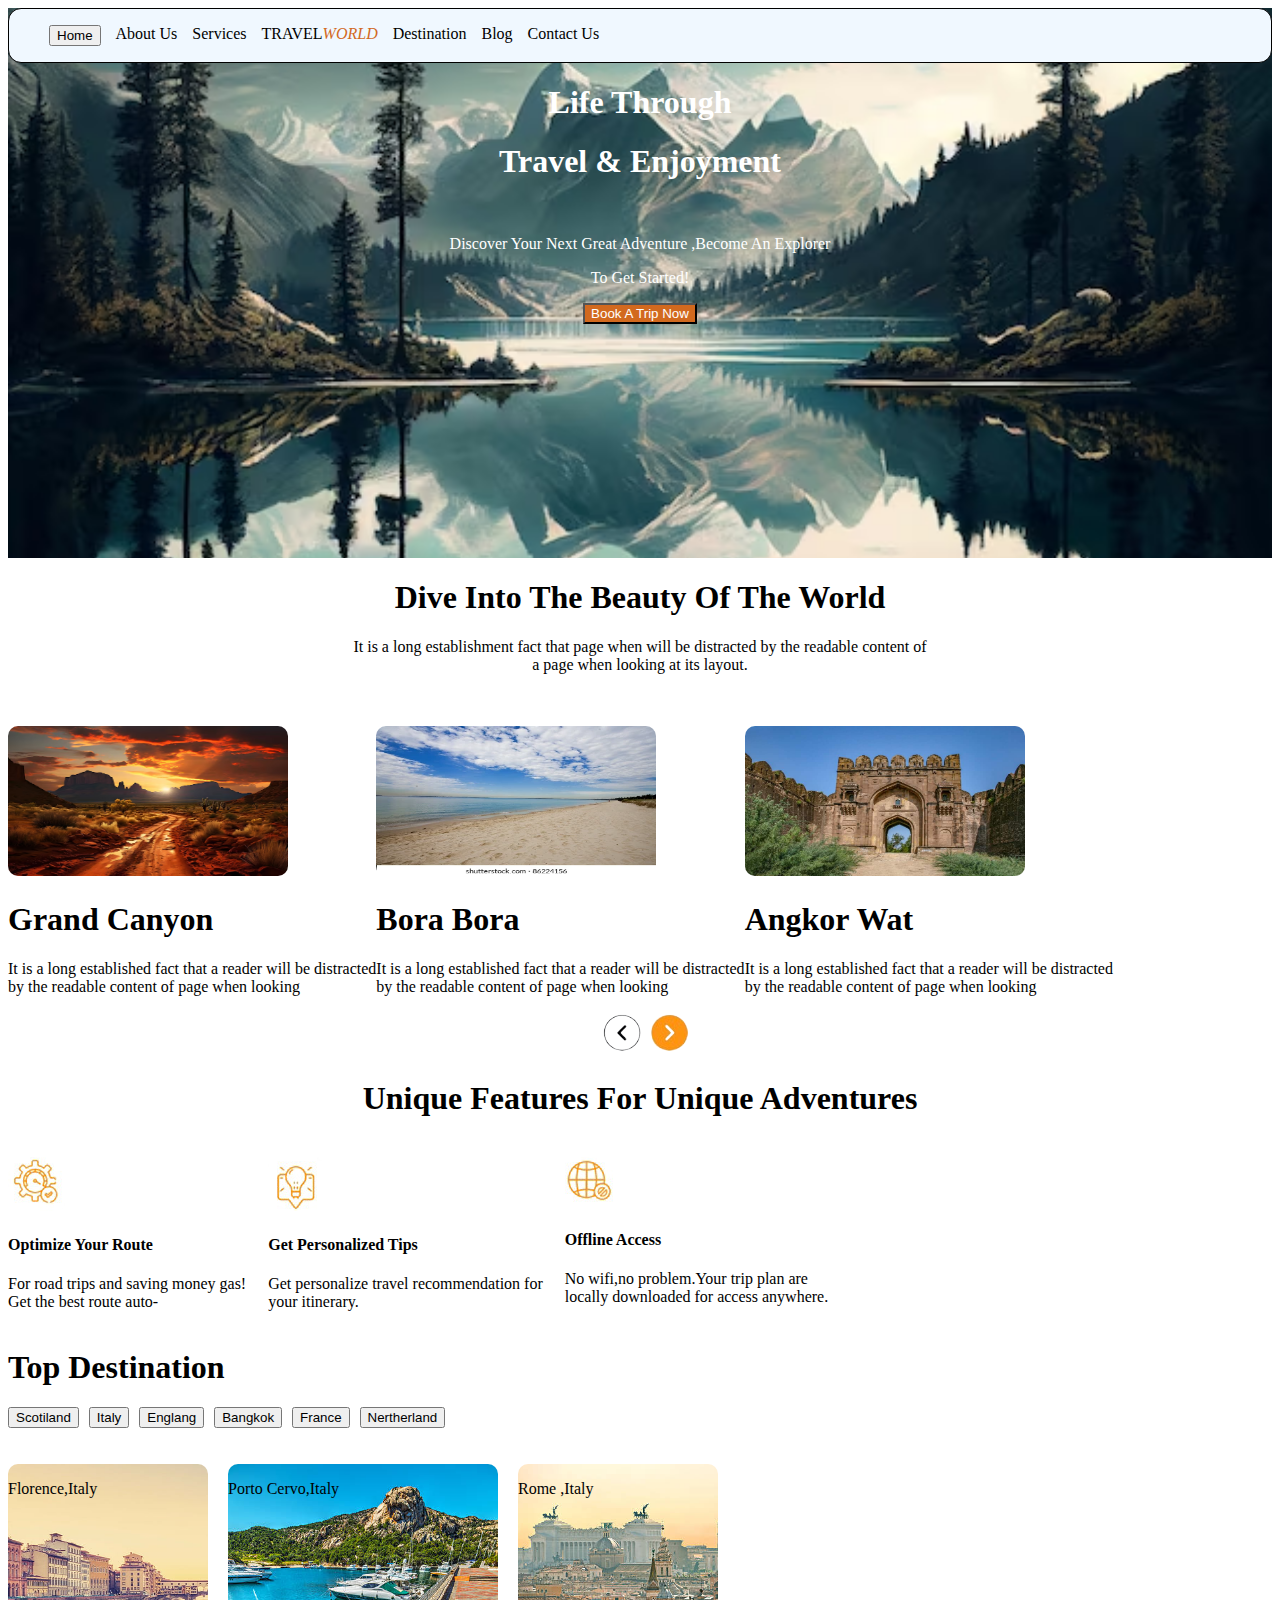
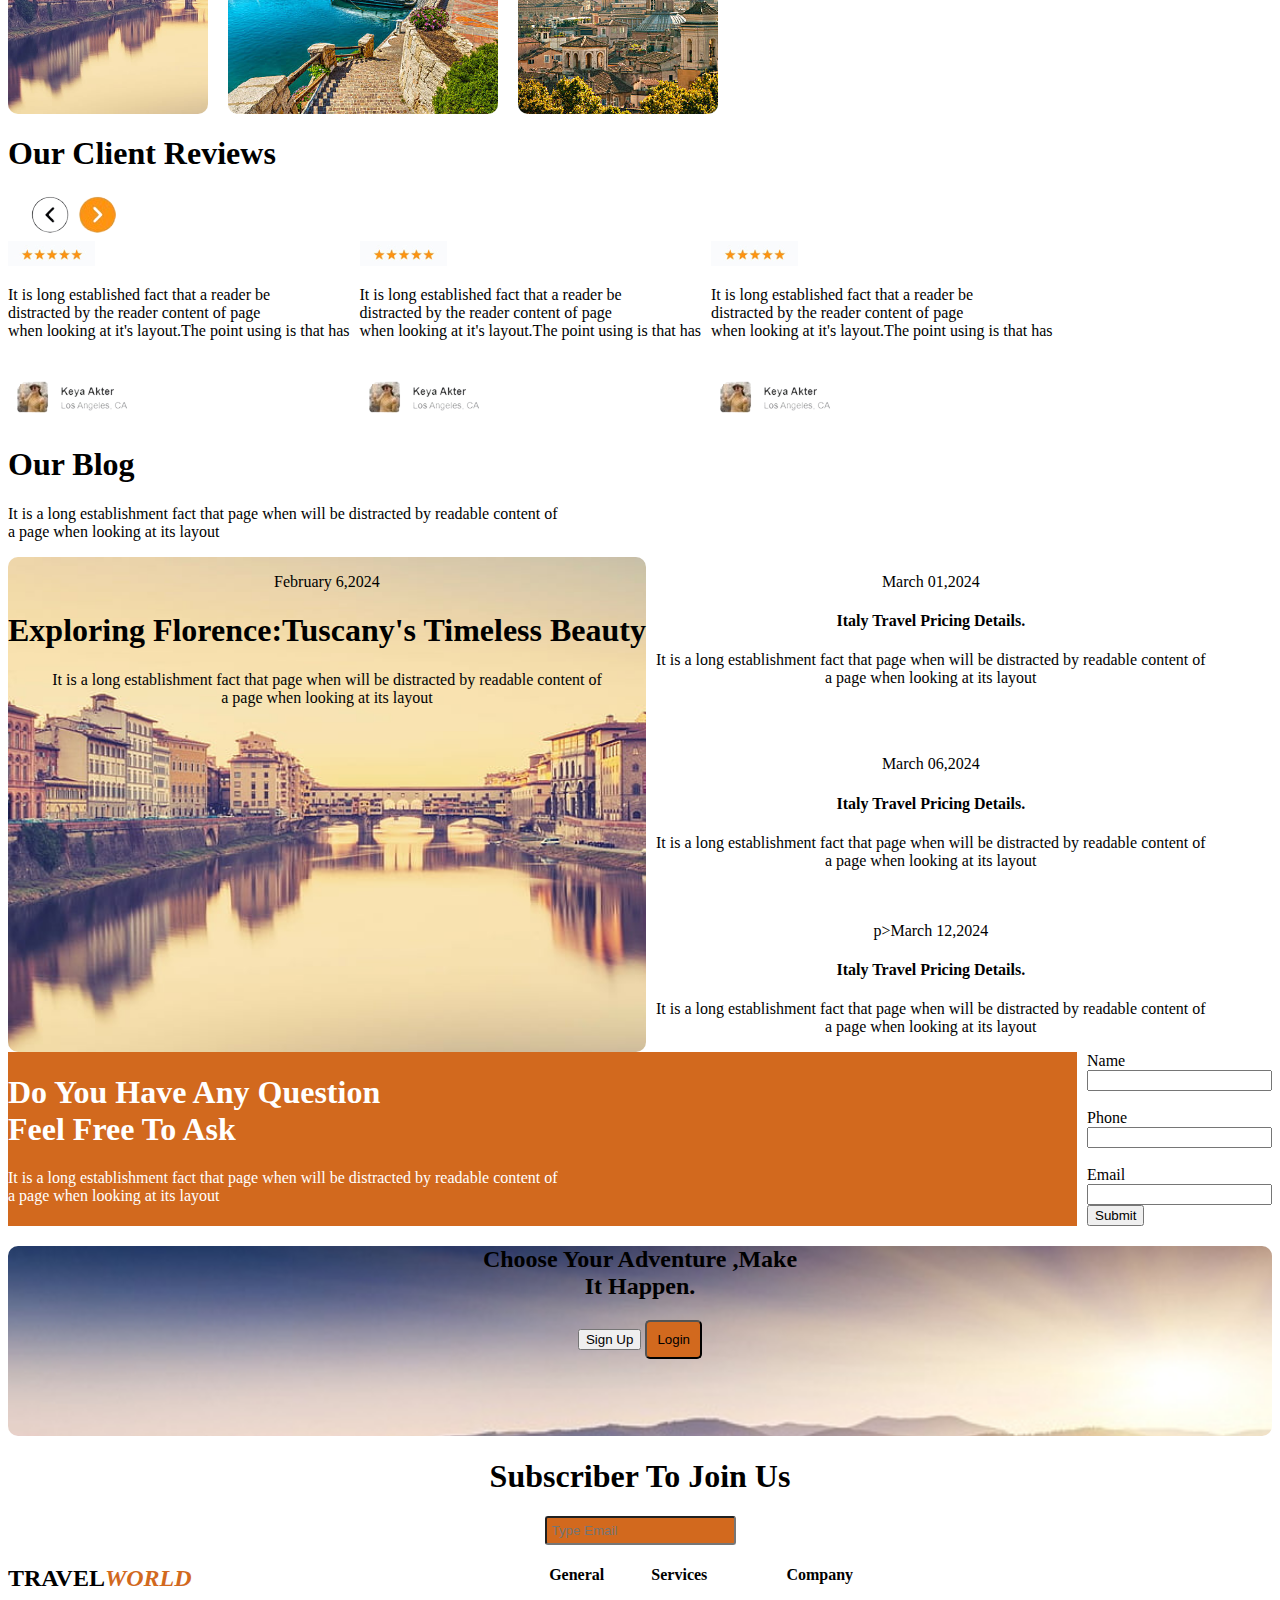
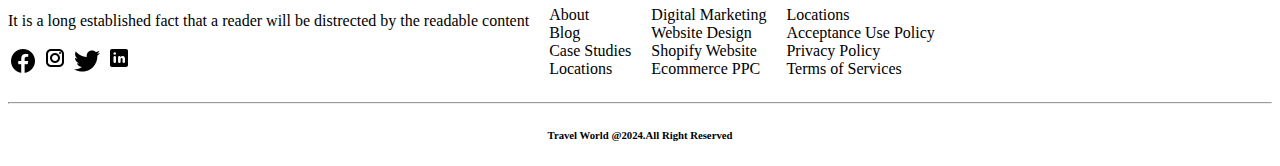
<file: index.html>
<!DOCTYPE html>
<html lang="en">
<head>
    <meta charset="UTF-8">
    <meta nanmAme="viewport" content="width=device-width, initial-scale=1.0">
    <title>Document</title>
    <link rel="stylesheet" href="style.css">
    <link rel="stylesheet"  href="https://cdnjs.cloudflare.com/ajax/libs/font-awesome/6.5.1/css/all.min.css" href="style.css"/>
</head>
<body>
<div id="main">

    <div class="navbar">
        <ul>
            <li><button>Home</button > </li>
            <li><a>About Us</a></li>
            <li><a>Services</a></li>
            <li><a>TRAVEL<em>WORLD</em></a></li>
            <li><a>Destination</a></li>
            <li><a>Blog</a></li>
            <li><a>Contact Us</a></li>
        </ul>
        </div>
    
        <div id="travel">
            <h1> Life Through</h1>
            <h1>Travel & Enjoyment</h1>
            <br>
            <p>Discover Your Next Great Adventure ,Become An Explorer</p>
            <p>To Get Started!</p>
            <button class="button">Book A Trip Now</button>
           
        </div>


    </div> 
    <div id="world">
        <h1>Dive Into The Beauty Of The World</h1>
        <p>It is a long establishment fact that page when will be distracted by the readable content of <br>
            a page when looking at its layout.</p>
    </div>
    <br>
    <br>
    <div id="place">
        <div class="cayon">
            <img src="image/sunset.avif" alt="" class="image">
            <br>
            <h1>Grand Canyon</h1>
            <p>It is a long established fact that a reader will be distracted <br>
            by the readable content of page when looking</p>
        </div>
        <div class="bora">
        <img src="image/beach.webp" alt="" class="image">
        <br>
        <h1>Bora Bora</h1>
        <p>It is a long established fact that a reader will be distracted <br>
            by the readable content of page when looking</p>
       </div>
       <div>
       <div class="angkor">
        <img src="image/historic.jpg" alt="" class="image">
        <br>
        <h1>Angkor Wat</h1> 
        <p>It is a long established fact that a reader will be distracted <br>
            by the readable content of page when looking</p>
            
        </div>
       </div>
    </div>
    <div class="great">
       <img src="image/great.png" alt=""> 
    </div>
    <div class="adventure">
       <h1>Unique Features For Unique Adventures</h1> 
       <br>
    </div>
    <div id="feature">
        <div>
            <img src="image/opt.png" alt="">
        <h4>Optimize Your Route</h4>
        <p>For road trips and saving money gas!
            <br>Get the best route auto-
        </p>
    </div>
    <div>
        <img src="image/rem.png" alt="">
        <h4>Get Personalized Tips</h4>
        <p>Get personalize travel recommendation for<br>
        your itinerary.</p>
    </div>
    <div>
        <img src="image/glob.png" alt="">
        <h4>Offline Access</h4>
        <p>No wifi,no problem.Your trip plan are <br>
        locally downloaded for access anywhere.</p>
    </div>

    </div>
    <div>
<h1>Top Destination</h1>
    </div>
    <div id="destination">
       <div>
        <button>Scotiland</button>
       </div>
<div>
    <button>Italy</button>
</div>
<div>
    <button>Englang</button>
</div>
<div>
    <button>Bangkok</button>
</div>
<div>
    <button>France</button>
</div>
<div>
<button>Nertherland</button>
    </div>
    </div>
    <br>
    <br>
    <div id="sites">

        <div class="country">
            <p>Florence,Italy</p>   
        </div>
        <div class="state">
            <p>Porto Cervo,Italy</p>
        </div>
        <div class="his">
            <p>Rome ,Italy</p>
        </div>
        
    </div>

    <div>
    <h1>Our Client Reviews</h1>
    </div>
    <div class="lower">
        <img src="image/great.png" alt="">
    </div>
    <div id="reviews">
        <div>
            <img src="image/like.png" alt="">
        <p>It is long established fact that a reader be <br>
        distracted by the reader content of page <br>
    when looking at it's layout.The point using
    is that has</p>
    <br>
    <img src="image/comment.png" alt="">
    </div>
    <div>
        <img src="image/like.png" alt="">
        <p>It is long established fact that a reader be <br>
        distracted by the reader content of page <br>
    when looking at it's layout.The point using
    is that has</p>
    <br>
    <img src="image/comment.png" alt="">
    </div>
    <div>
        <img src="image/like.png" alt="">
        <p>It is long established fact that a reader be <br>
        distracted by the reader content of page <br>
    when looking at it's layout.The point using
    is that has</p>
    <br>
    <img src="image/comment.png" alt="">
    </div>

    </div>

    <div id="page">
        <h1>Our Blog</h1>
        <p>It is a long establishment fact that page when will be distracted by readable content of
            <br>a page when looking at its layout</p>
    </div>
    <div id="blog">

        <div id="italy">
            <p>February 6,2024</p>
            <h1>Exploring Florence:Tuscany's Timeless Beauty</h1>
            <p>It is a long establishment fact that page when will be distracted by readable content of
                <br>a page when looking at its layout</p>
        </div>
        <div>
         <p>March 01,2024</p>
         <h4>Italy Travel Pricing Details.</h4>
         <p>It is a long establishment fact that page when will be distracted by readable content of
            <br>a page when looking at its layout</p>
            <br>
            <br>
            <p>March 06,2024</p>
            <h4>Italy Travel Pricing Details.</h4>
            <p>It is a long establishment fact that page when will be distracted by readable content of
         <br>a page when looking at its layout</p> 
         <br>
         <br>
         p>March 12,2024</p>
            <h4>Italy Travel Pricing Details.</h4>
            <p>It is a long establishment fact that page when will be distracted by readable content of
         <br>a page when looking at its layout</p>

        </div>
        </div>
        <div id="question">
        <div class="statement">
            <h1>Do You Have Any Question<br>
            Feel Free To Ask</h1>
            <p>It is a long establishment fact that page when will be distracted by readable content of
                <br>a page when looking at its layout</p>

        </div>

        <div>
            <label for="name">Name</label>
            <br>
            <input type="text">
            <br>
            <br>
            <label for="phone">Phone</label>
            <br>
            <input type="text">
            <br>
            <br>
            <label for="email">Email</label>
            <br>
            <input type="text">
            <br>
            <button>Submit</button>
        </div>
        
    </div>
    <div id="heroImage">

        <h2>Choose Your Adventure ,Make <br>
            It Happen.
        </h2>
        <button>Sign Up</button>  <button class="shade">Login</button>
    </div>

    <div id="subscriber">
        <h1>Subscriber To Join Us</h1>
        <input  placeholder="Type Email" class="input">
    </div>
<div id="footer">
    <div class="color">
        <h2>TRAVEL<em>WORLD</em></h2>
        <p>It is a long established fact that a reader
            will be distrected by the readable content
        </p>
        <div id="icon">
            <div>
                <img src="image/face.png" alt="">   
            </div>
            <div>
                <img src="insagram.png" alt="">
            </div>
            <div>
                <img src="image/twitter.png" alt="">
            </div>
            <div>
                <img src="image/ln.png" alt="">
            </div>
       
        </div>
    </div>
    <div>
        <h4>General</h4>
        <p>
            About
            <br>
            Blog
            <br>
            Case Studies
            <br>
            Locations
        </p>
    </div>

    <div>
        <h4>Services</h4>
        <p>
            Digital Marketing
            <br>
            Website Design
            <br>
            Shopify Website
            <br>
            Ecommerce PPC
        </p>

    </div>

    <div>
        <h4>Company</h4>
        <p>
            Locations<br>
            Acceptance Use Policy
            <br>
            Privacy Policy<br>
            Terms of Services
        </p>
    </div>

    </div>
    <hr>
    <div id="end">
        <h6>Travel World @2024.All Right Reserved</h6>
    </div>
</body>
</html>
</file>
<file: style.css>
.navbar ul{
    display: flex;
    gap: 15px;
    list-style: none;

}
.navbar em{
    color: chocolate;
}
.navbar{
    border: solid 1px;
    background-color: aliceblue;
    border-radius: 13px;
}
.lower{
align-self: self-end;
}

#main{
    background-image: url(image/mountain.avif);
    background-repeat: no-repeat;
    background-size: cover;
    text-align: center;
    min-width: 700px;
    min-height:550px ;

}
#travel{
    color: white;
}
.button{
    background-color: chocolate;
    color: white;
}
#world{
    text-align: center;
}
#place{
    display: flex;
}
.image{
    width: 280px;
    height: 150px;
    border-radius: 10px;
}
.great{
    text-align: center;
}
.adventure{
    text-align: center;
}
#feature{
    display: flex;
    gap: 22px;
}
#destination{
    display: flex;
    gap: 10px;
}
#sites{
    display: flex;
    gap: 20px;
    
}
.country{
background-image: url(image/florence.jpg);
background-repeat:  no-repeat;
background-size: cover;
text-align: left;
min-width: 200px;
min-height:190px ;
border-radius: 10px;

}
.state{
    background-image: url(image/portCervo.jpg);
    background-repeat: no-repeat;
    background-size: cover;
    text-align: left;
    min-width: 270px;
    min-height:250px ;
    border-radius: 10px;


} 
.his{
    background-image: url(image/rome.jpg);
    background-repeat: no-repeat;
    background-size: cover;
    text-align: left;
    min-width: 200px;
    min-height:190px ;
    border-radius: 10px;
 
} 
#reviews{
    display: flex;
    gap: 10px;
}
#blog{
   display: flex ; 
   gap: 10px;
   text-align: center;
}
#italy{
    background-image: url(image/florence.jpg);
    background-repeat: no-repeat;
    background-size: cover;
    text-align: center;
    min-width: 200px;
    min-height:190px ;
    border-radius: 10px;
    color:black;
    
}
#question{
    display: flex;
    gap: 10px;
}
.statement{
    background-color: chocolate;
    color: white;
    width:90% ;

}
#heroImage{
    background-image: url(image/hero.jpg);
    background-repeat: no-repeat;
    background-size: cover;
    text-align: left;
    min-width: 200px;
    min-height:190px ;
    border-radius: 10px;
    color:black;
    text-align: center;

}
.shade{
    background-color: chocolate;
    border-radius: 5px;
    padding: 10px;
}
#subscriber{
    text-align: center;
}
.color em{
color: chocolate;
}
#footer{
    display: flex;
    gap: 20px;

}
.input{
    color:white;
    background-color: chocolate;
    border-radius: 3px;
    padding:5px ;
}
#end{
    text-align: center;
}
#icon{
    display: flex;
    gap: 5px;
}

@media all and (min-width:280px) and (max-width:1030px){
#main{
    background-image: url(image/mountain.avif);
    background-repeat: no-repeat;
    background-size: cover;
    text-align: center;
    min-width: 700px;
    min-height:650px ;
    font-size: xx-small;

}   
#footer{
    display: flex;
    gap: 9px;
    font-size: x-small;

}  
.statement{
    background-color: chocolate;
    color: white;
    width:90% ;
    font-size: x-small;

}
#blog{
    display: flex ; 
    gap: 10px;
    text-align: center;
    font-size: x-small;
 }

 #page{
    font-size:x-small ;
}
#world{
    font-size: x-small;
}
#place{
    font-size: x-small;
}
#adventure{
    font-size: x-small;
}
#feature{
    font-size: x-small;
}
#reviews{
    font-size: x-small;
}
#sites{
    font-size: x-small;
}


}
</file>
